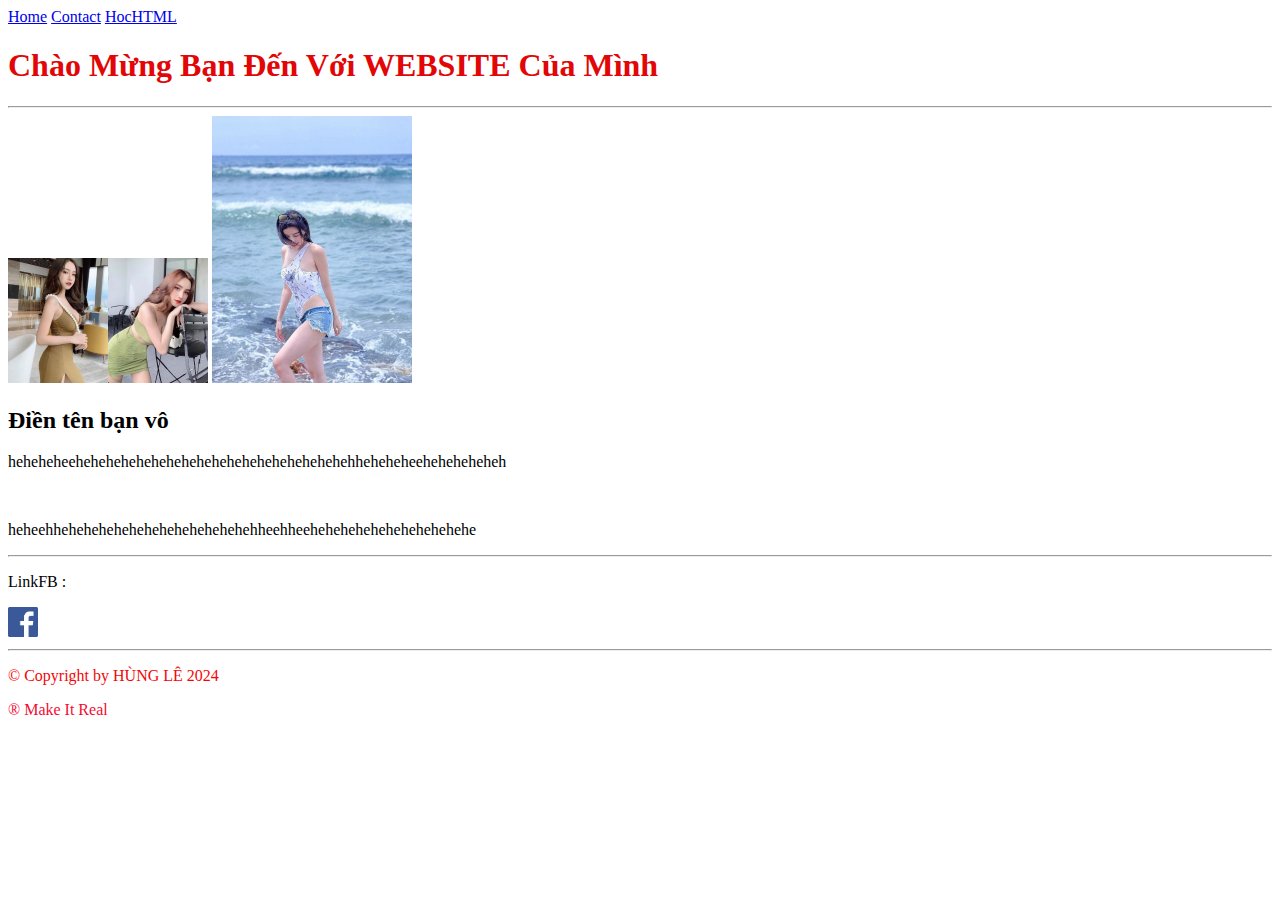
<file: index.html>
<!DOCTYPE html>
<html lang="vi">
<head>
    <meta charset="UTF-8">
    <meta name="viewport" content="width=device-width, initial-scale=1.0">
    <link rel="stylesheet" href="style.css">
    <title>Gioi thiệu bản thân</title>
</head>
<body>
    <a href="./index.html">Home</a>
    <a href="./source/Contact.html">Contact</a>
    <a href="./source/HocHTML.html">HocHTML</a>
    <h1>Chào Mừng Bạn Đến Với WEBSITE Của Mình</h1>
    <hr>
    <a href="https://www.facebook.com/profile.php?id=100077074831761" target="_blank"><img src="./image/eo-gai-dep-42.jpg" alt="Hình gái xinh" width="200"></a>
    <a href="https://www.facebook.com/profile.php?id=100077074831761" target="_blank"><img src="./image/gai-xinh-4.jpg" alt="Hình gái cool" width="200"></a>
    <h2>Điền tên bạn vô</h2>
    <p>heheheheehehehehehehehehehehehehehehehehehehehheheheheeheheheheheh</p> <br>
    <p>heheehhehehehehehehehehehehehehehheehheehehehehehehehehehehehe</p>
    <hr>
    <p>LinkFB :</p> 
    <a href="https://www.facebook.com/profile.php?id=100077074831761" target="_blank"><img src="./image/fb_icon.png " alt="hình fb" width="30"></a>
    <hr>
    <p style="color: rgb(243, 6, 6);">&copy; Copyright by HÙNG LÊ 2024</p>
    <p style="color: rgb(241, 12, 50);">&reg; Make It Real</p>
    
</body>
</html>
</file>
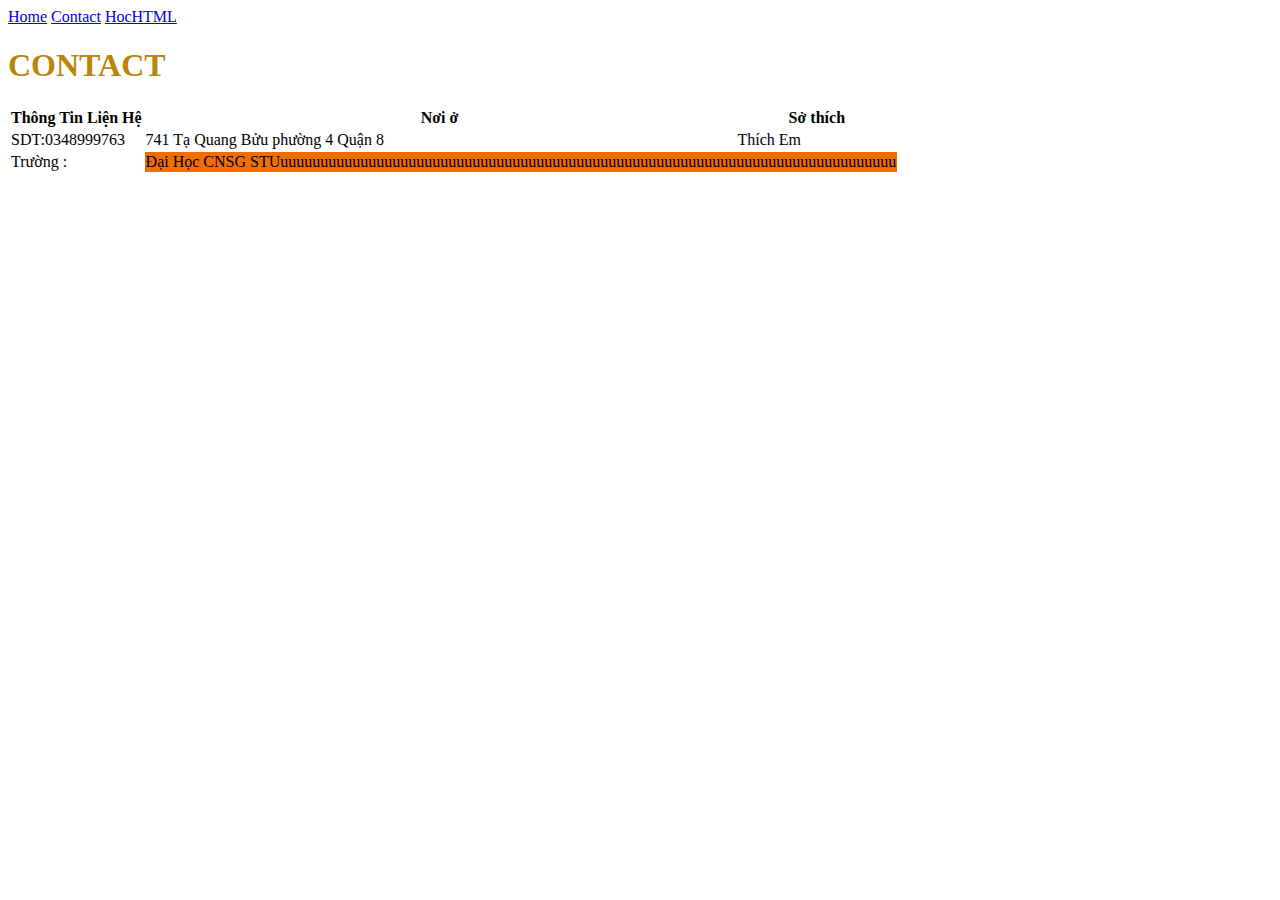
<file: source/Contact.html>
<!DOCTYPE html>
<html lang="vi">
<head>
    <meta charset="UTF-8">
    <meta name="viewport" content="width=device-width, initial-scale=1.0">
    <link rel="stylesheet" href="style.css">
    <title>Liên hệ</title>
</head>
<body>
    <a href="../index.html">Home</a>
    <a href="./Contact.html">Contact</a>
    <a href="./HocHTML.html">HocHTML</a>
    <h1>CONTACT</h1>
    <table>
        <tr>
            <th>Thông Tin Liện Hệ</th>
            <th>Nơi ở</th>
            <th>Sở thích</th>
        </tr>
        <tr>
            <td>SDT:0348999763</td>
            <td>741 Tạ Quang Bửu phường 4 Quận 8</td>
            <td>Thích Em</td>
        </tr>
        <tr>
            <td>Trường :</td>
            <td colspan="2" style="background-color: rgb(240, 111, 5);">Đại Học CNSG STUuuuuuuuuuuuuuuuuuuuuuuuuuuuuuuuuuuuuuuuuuuuuuuuuuuuuuuuuuuuuuuuuuuuuuuuuuuuuu</td>
        </tr>
    </table>

    
</body>
</html>
</file>
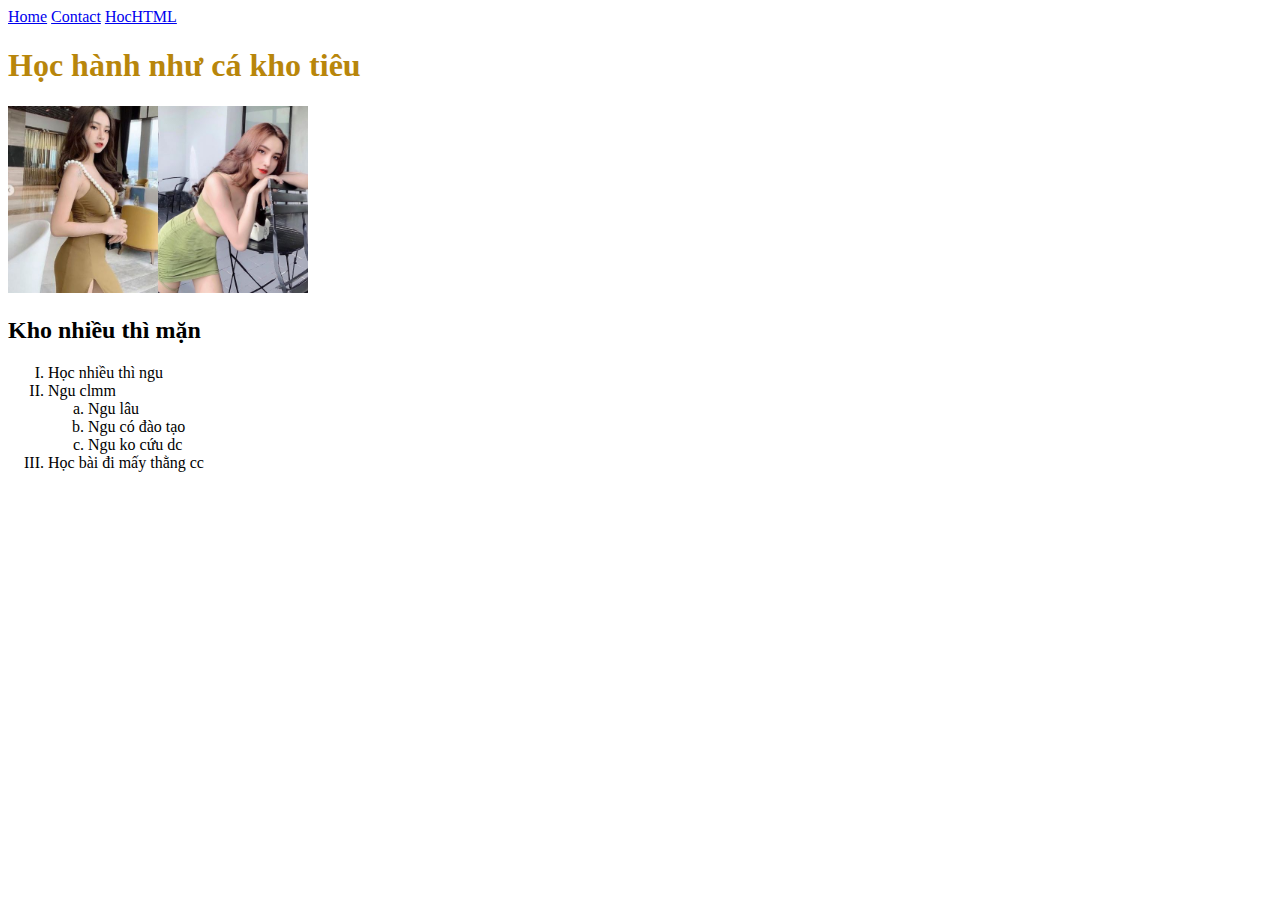
<file: source/HocHTML.html>
<!DOCTYPE html>
<html lang="vi">
<head>
    <meta charset="UTF-8">
    <meta name="viewport" content="width=device-width, initial-scale=1.0">
    <link rel="stylesheet" href="style.css">
    <title>Học HTML không khó</title>
</head>
<body>
    <a href="../index.html">Home</a>
    <a href="./Contact.html">Contact</a>
    <a href="./HocHTML.html">HocHTML</a>
    <h1>Học hành như cá kho tiêu</h1> <img src="../image/eo-gai-dep-42.jpg" width="300" alt="">
    <h2>Kho nhiều thì mặn</h2>
    <ol type="I">
        <li>Học nhiều thì ngu</li>
        <li>Ngu clmm
            <ol type="a">
                <li>Ngu lâu</li>
                <li>Ngu có đào tạo</li>
                <li>Ngu ko cứu dc</li>
            </ol>
        </li>
        <li>Học bài đi mấy thằng cc</li>
    </ol>
</body>
</html>
</file>
<file: style.css>
h1{
    color: rgb(226, 6, 6);
}
</file>
<file: source/style.css>
h1{
    color: darkgoldenrod;
}
</file>
